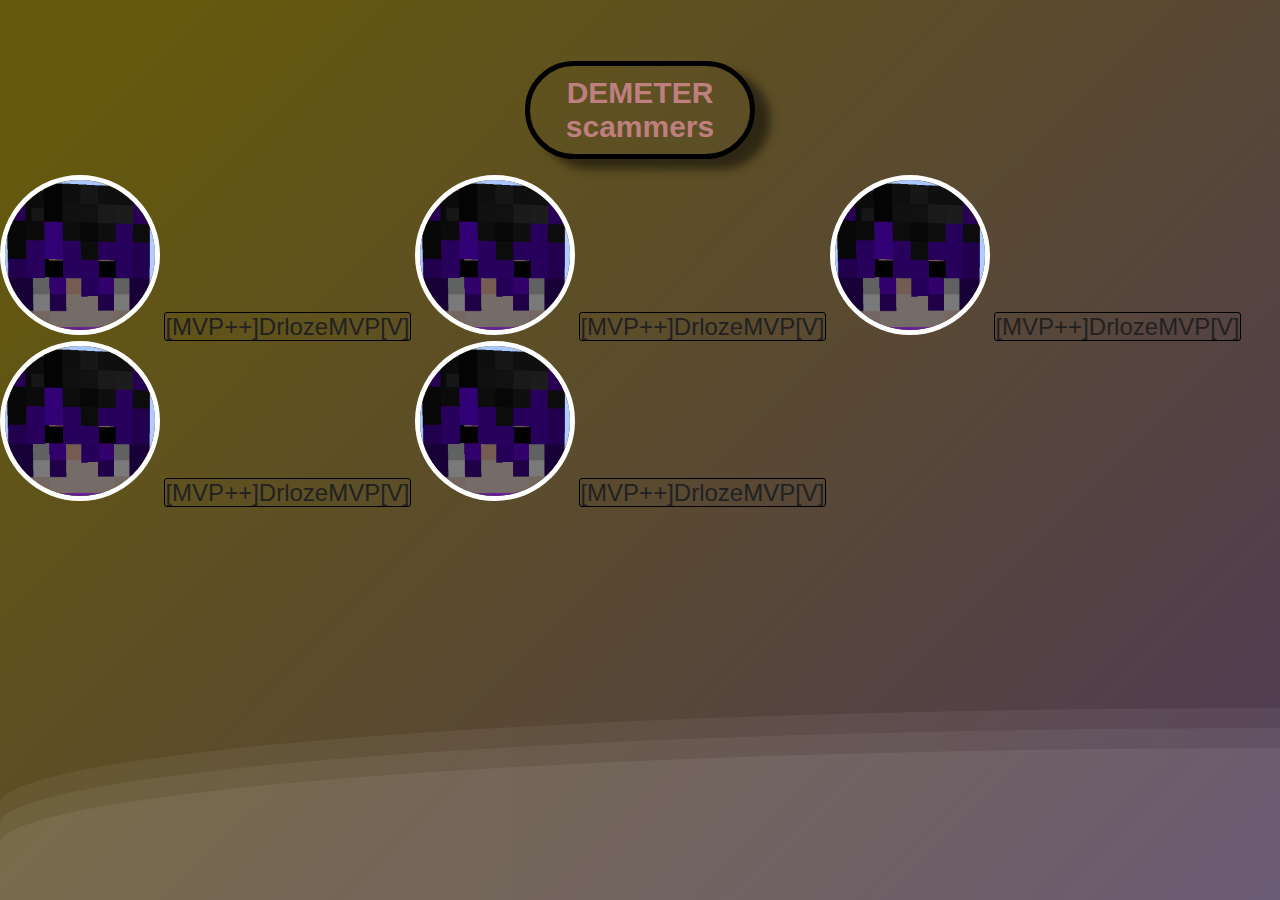
<file: index.html>
<!DOCTYPE html>
<html lang="en" >
<head>
  <meta charset="UTF-8">
  <title>CodePen - Gradient background with waves</title>
  <link rel="stylesheet" href="./style.css">
  <style>

img{
      border-radius: 50%;
      width: 150px;
      height: 150px;
      border: 5px solid white;
      transition: all 1s;
    }
    img:hover {
      border-color: rgb(0, 0, 0) orange yellow green blue indigo violet;
      transform: rotate(360deg);
    }
    .name {
      color: rgb(34, 33, 33);
      font-size: 24px;
      text-decoration: dimgray;
      border: 1px solid black;
      border-radius: 3px;
    }
    .name:hover {
      color: lightblue;
    }
    h1 {
    font-size: 36px;
    font-family: Arial, sans-serif;
    color: #333;
    text-align: center;
    }





    .title {
  font-size: 30px;
  font-weight: bold;
  text-align: center;
  color: rgb(190, 127, 127);
  position: absolute;
  top: 10%;
  left: 50%;
  transform: translate(-50%, -50%);
  border: 5px solid black;
  padding: 10px;
  width: 200px;
  border-radius: 50px;
  box-shadow: 15px 10px 10px rgba(0,0,0,0.5);
}
.content {
  margin-top: 175px;
}

  </style>

</head>
<body>
 <div>
  <h1 class="title">DEMETER scammers</h1>




<div class="content">
    <div class="avatar">
      <img src="drolze.png"  href="drolze.html" alt="Profile Picture">
      <a class="name" href="drolze.html">[MVP++]DrlozeMVP[V]</a>

      <img src="drolze.png" alt="Profile Picture">
      <a class="name" href="drolze.html">[MVP++]DrlozeMVP[V]</a>

      <img src="drolze.png" alt="Profile Picture">
      <a class="name" href="drolze.html">[MVP++]DrlozeMVP[V]</a>

      <img src="drolze.png" alt="Profile Picture">
      <a class="name" href="drolze.html">[MVP++]DrlozeMVP[V]</a>

      <img src="drolze.png" alt="Profile Picture">
      <a class="name" href="drolze.html">[MVP++]DrlozeMVP[V]</a>

    









</div>
<body>
  <div>
     <div class="wave"></div>
     <div class="wave"></div>
     <div class="wave"></div>
  </div>
</body>
</html>
</file>
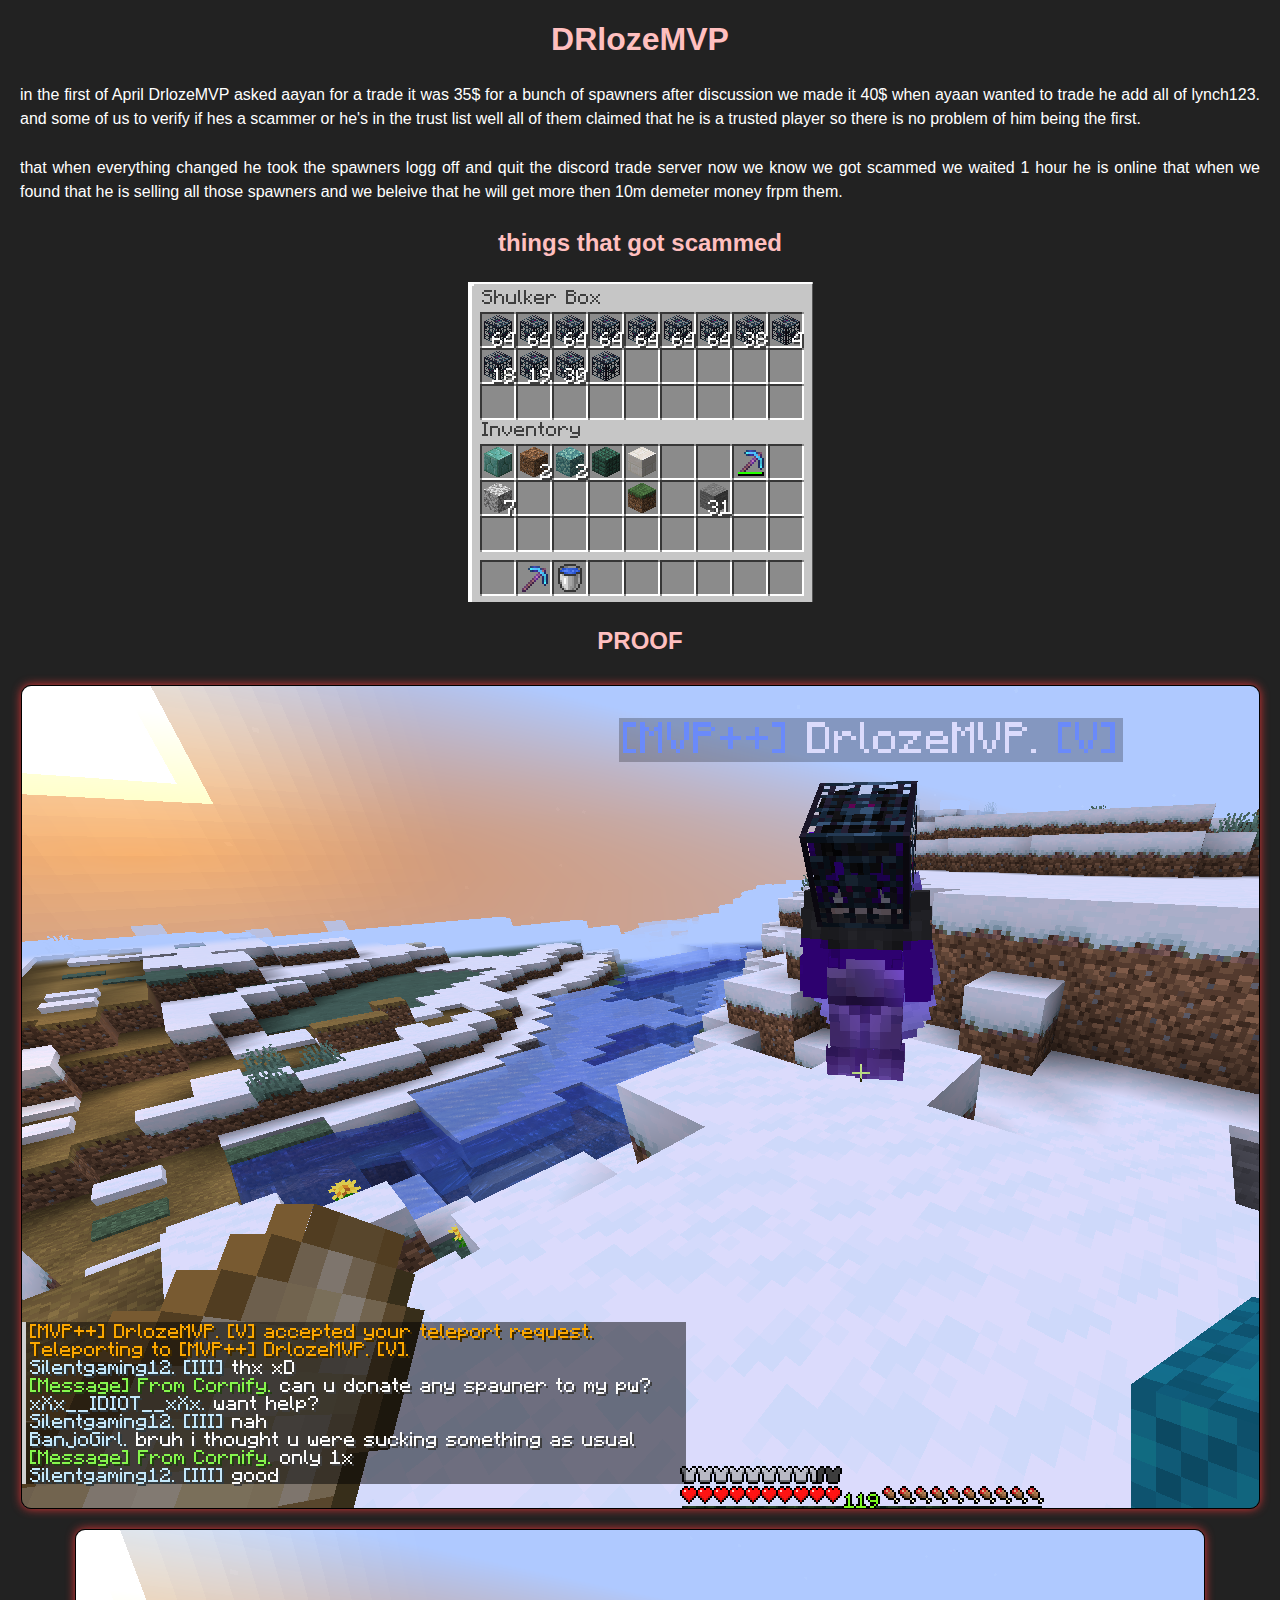
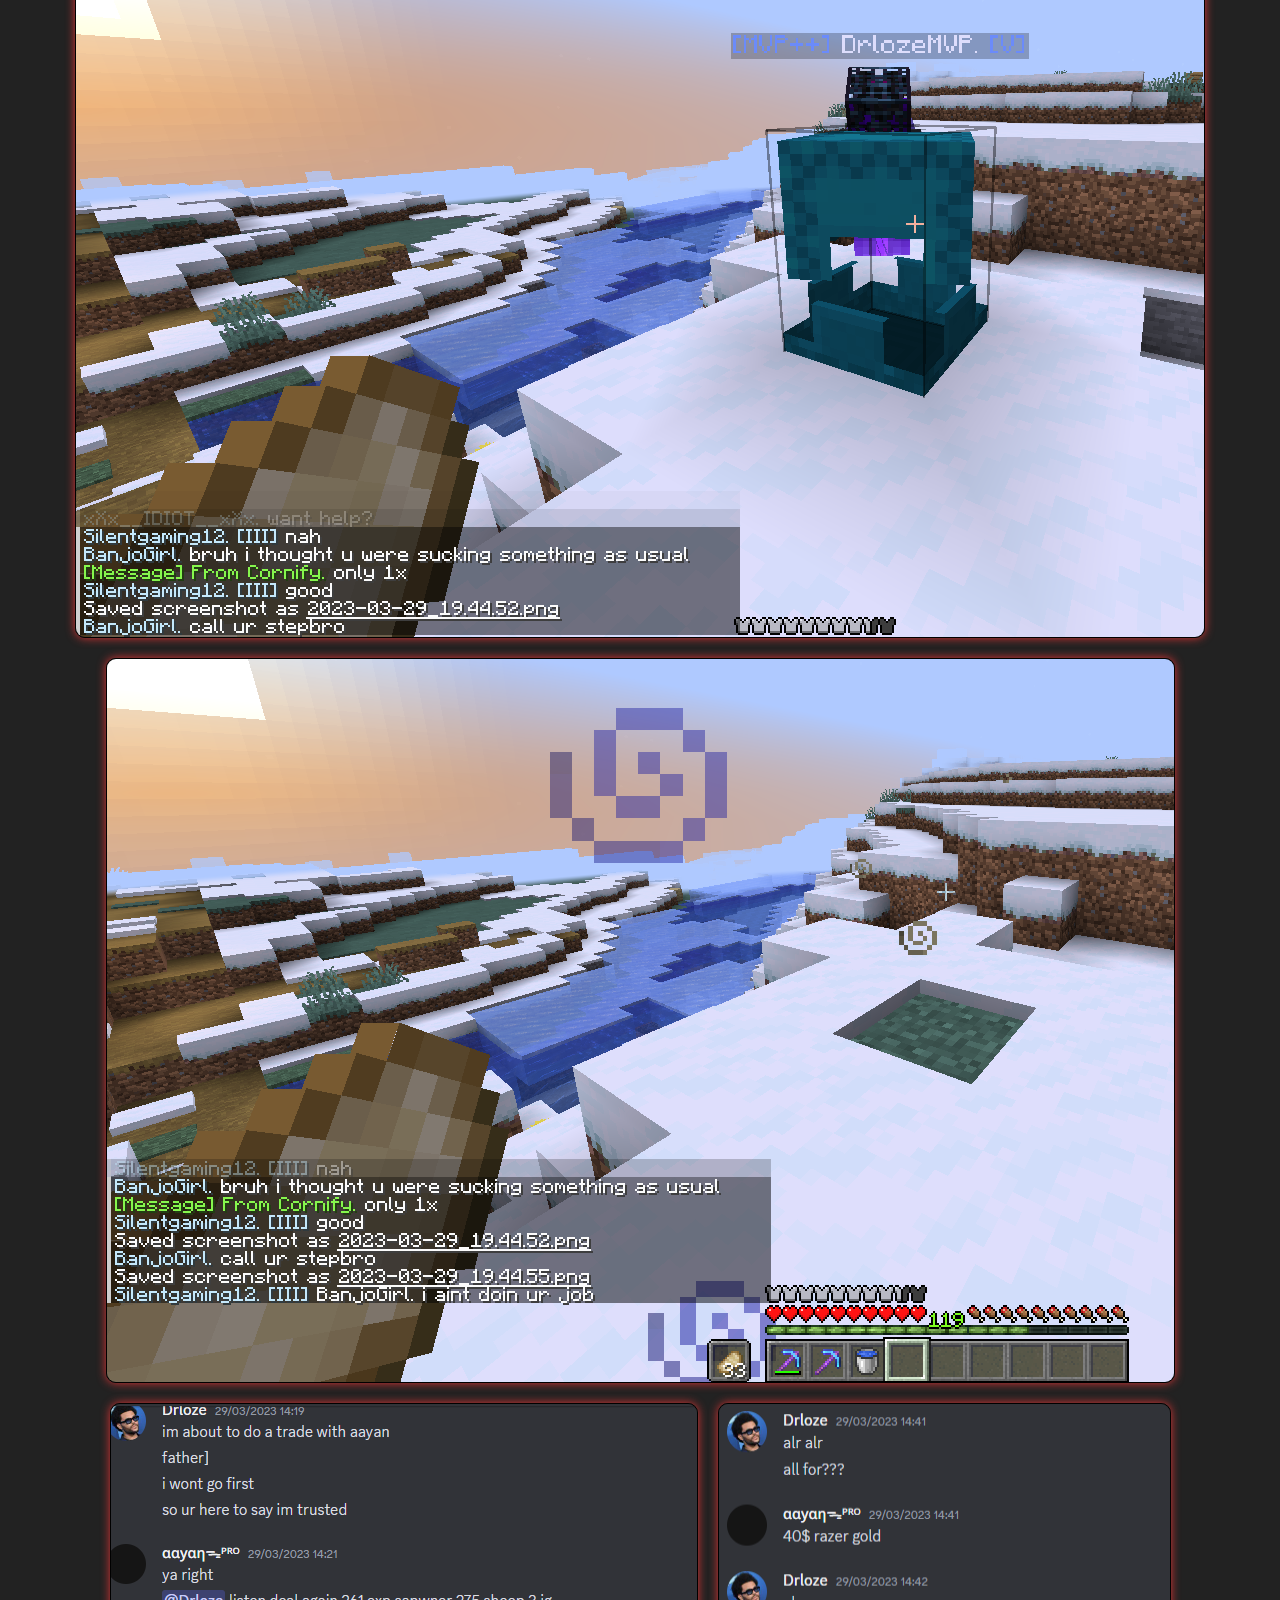
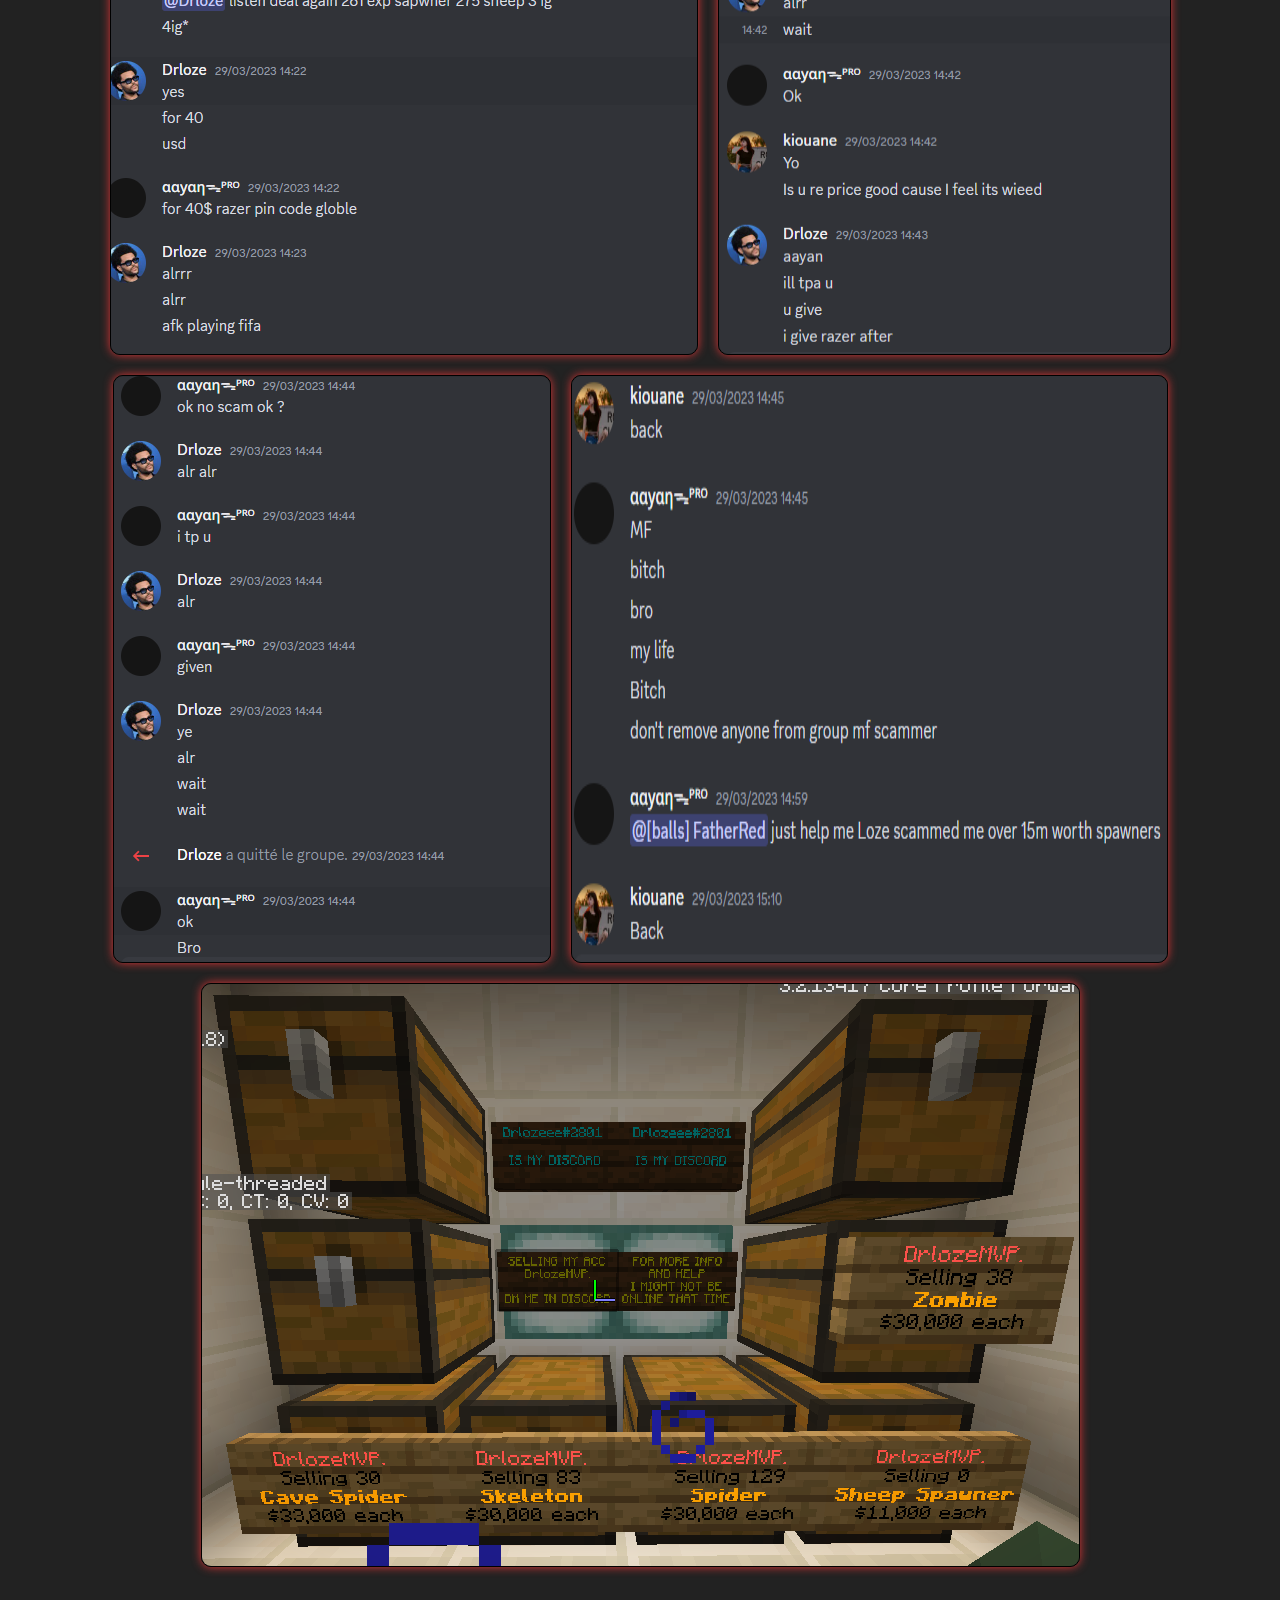
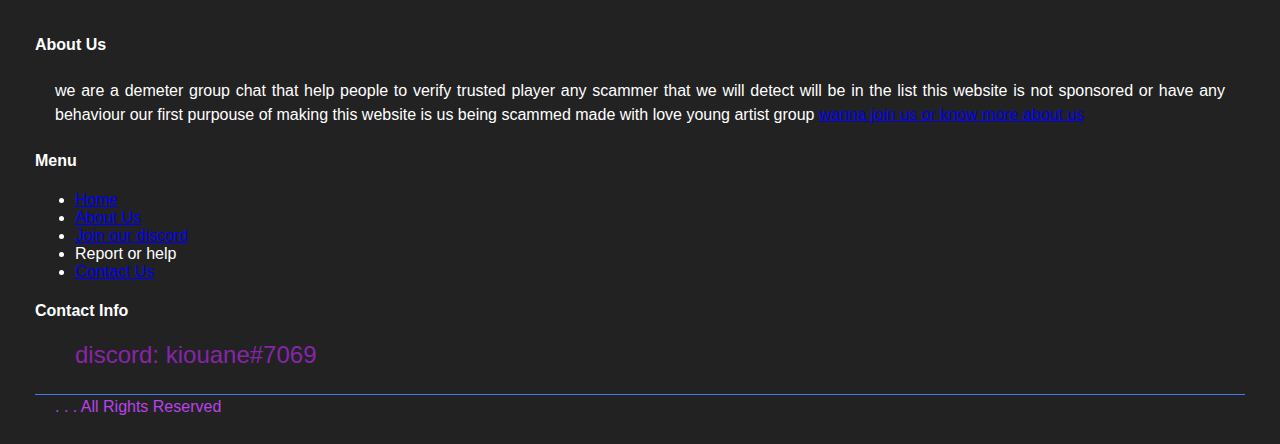
<file: drolze.html>
<!DOCTYPE html>
<html>
<head>
	<title>DRlozeMVP</title>
	<link rel="shortcut icon" type="image/png" href="favicon.png">
	<link
	href="https://cdn.jsdelivr.net/npm/bootstrap@5.2.1/dist/css/bootstrap.min.css"
	rel="stylesheet"
	integrity="sha384-iYQeCzEYFbKjA/T2uDLTpkwGzCiq6soy8tYaI1GyVh/UjpbCx/TYkiZhlZB6+fzT"
	crossorigin="anonymous"
  />
	<style>
		body {
			background-color: #222;
			color: #fff;
			font-family: Arial, sans-serif;
			margin: 0;
			padding: 0;
		}
		h1, h2 {
			color: #ffbfbf;
			text-align: center;
		}
		d {
			font-size: 24px;
    font-family: Arial, sans-serif;
    color: #bc27eead;
    text-align: center;
    }
			
		p {
			margin: 25px 0;
			line-height: 1.5;
			text-align: justify;
			padding: 0 20px;
		}
		img {
			display: block;
			margin: 25px auto;
			max-width: 100%;
		}
		.gallery {
			display: flex;
			flex-wrap: wrap;
			justify-content: center;
			margin: 2px;
		}
		.gallery img {
			margin: 10px;
			max-width: 20000px;
			border: 1px solid #000000;
			border-radius: 10px;
			box-shadow: 0px 0px 10px #de3535;
		}
		.footer{
          padding-left: 35px;
      padding-right: 35px;
      padding-top: 35px;
  
        }

		span {
          color: orange;
        }
        .top-header {
          padding: 10px;
        }
        .notice-sction {
          padding-top: 50px;
          padding-bottom: 50px;
        }
        .our-facility-sction {
          padding-top: 50px;
          padding-bottom: 50px;
        }
        .staff-sction {
          padding-top: 50px;
          padding-bottom: 50px;
        }
        .notice {
          background-color: orange;
          color: #f10e0e;
          text-align: center;
          padding: 10px;
        }
	</style>
</head>
<body>
	<h1>DRlozeMVP</h1>
	<p>in the first of April DrlozeMVP asked aayan for a trade it was 35$ for a bunch of spawners after discussion we made it 40$ when ayaan wanted to trade he add all of lynch123. and some of us to verify if hes a scammer or he's in the trust list well all of them claimed that he is a trusted player so there is no problem of him being the first.</p>
	<p>that when everything changed he took the spawners logg off and quit the discord trade server 
		now we know we got scammed we waited 1 hour he is online that when we found that he is selling all those spawners and we beleive that he will get more then 10m demeter money frpm them.</p>
	<h2>things that got scammed</h2>
	<img src="2.png" alt="Random Image">
	<h2>PROOF</h2>
	<div class="gallery">
		<img src="1.png" alt=" 1">
		<img src="3.png" alt=" 2">
		<img src="4.png" alt=" 3">
		<img src="5.png" alt=" 4">
		<img src="6.png" alt=" 5">
		<img src="7.png" alt=" 6">
		<img src="8.png" alt=" 7">
		<img src="9.png" alt=" 8">
	</div>



	<div class="footer bg-dark">
        <div class="container">
          <div class="row">
            <div class="col">
              <h4 class="text-white">About Us</h4>
              <p class="text-white">
                we are a demeter group chat that help people to verify trusted player any scammer that we will detect 
				will be in the list this website is not sponsored
				or have any behaviour 
				our first purpouse of making this website is us being scammed
				made with love young artist group <a href="#">wanna join us or know more about us</a>
              </p>
            </div>
            <div class="col">
              <h4 class="text-white">Menu</h4>
              <ul>
                <li><a class="text-white" href="#">Home</a></li>
                <li><a class="text-white" href="#">About Us</a></li>
                <li><a class="text-white" href="#">Join our discord</a></li>
                <li><a class="text-white" href="#"></a>Report or help</li>
                <li><a class="text-white" href="#">Contact Us</a></li>
              </ul>
            </div>
  
            <div class="col">
              <h4 class="text-white">Contact Info</h4>
              <ul style="list-style-type: none;">
                <d class="d" >discord: kiouane#7069</d>
              </ul>
            </div>
            <div class="col-md-12 text-center">
              <p style="
              border-top: 1px solid #3c7ded;color:#bb42eb;
          "> .                  .        .     All Rights Reserved</p>
            </div>
          </div>
        </div>
      </div>    
    <script
      src="https://cdn.jsdelivr.net/npm/bootstrap@5.2.1/dist/js/bootstrap.bundle.min.js"
      integrity="sha384-u1OknCvxWvY5kfmNBILK2hRnQC3Pr17a+RTT6rIHI7NnikvbZlHgTPOOmMi466C8"
      crossorigin="anonymous"
    ></script>
  </body>
</html>

</body>
</html>
</file>
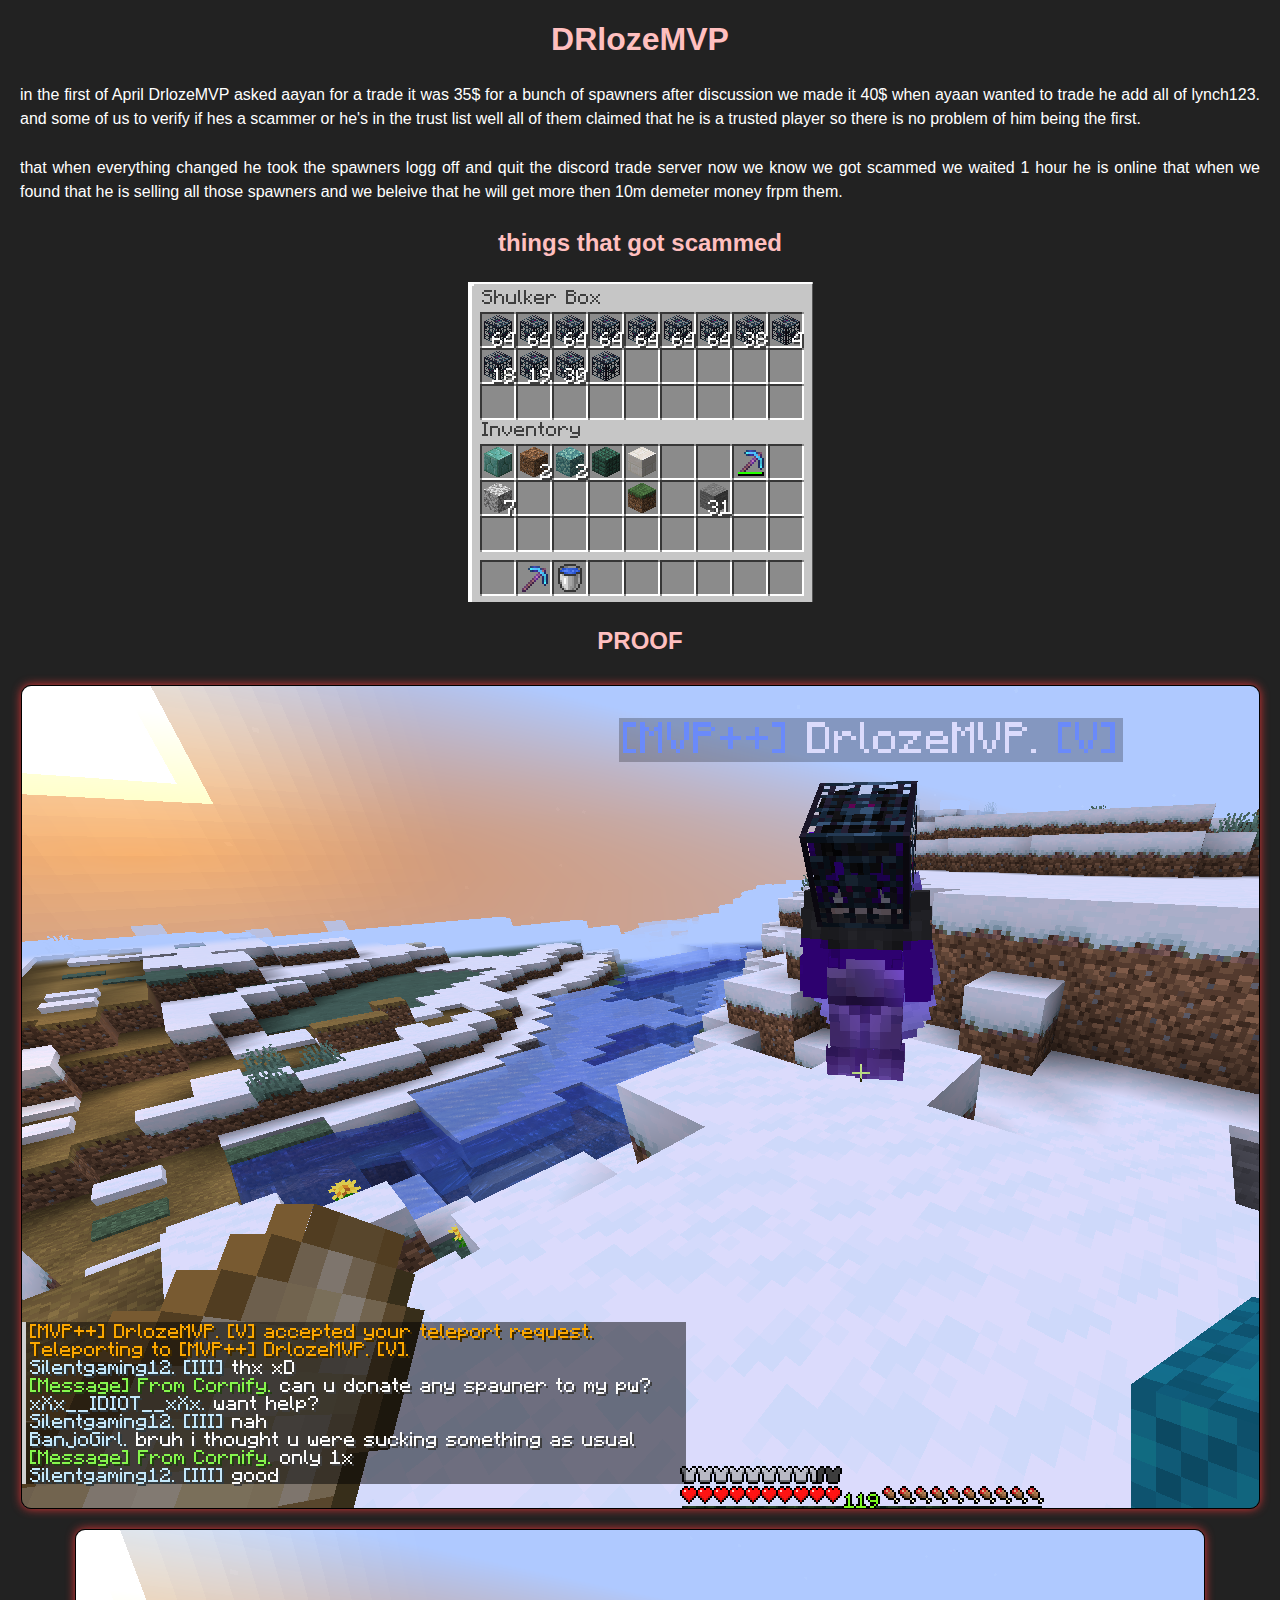
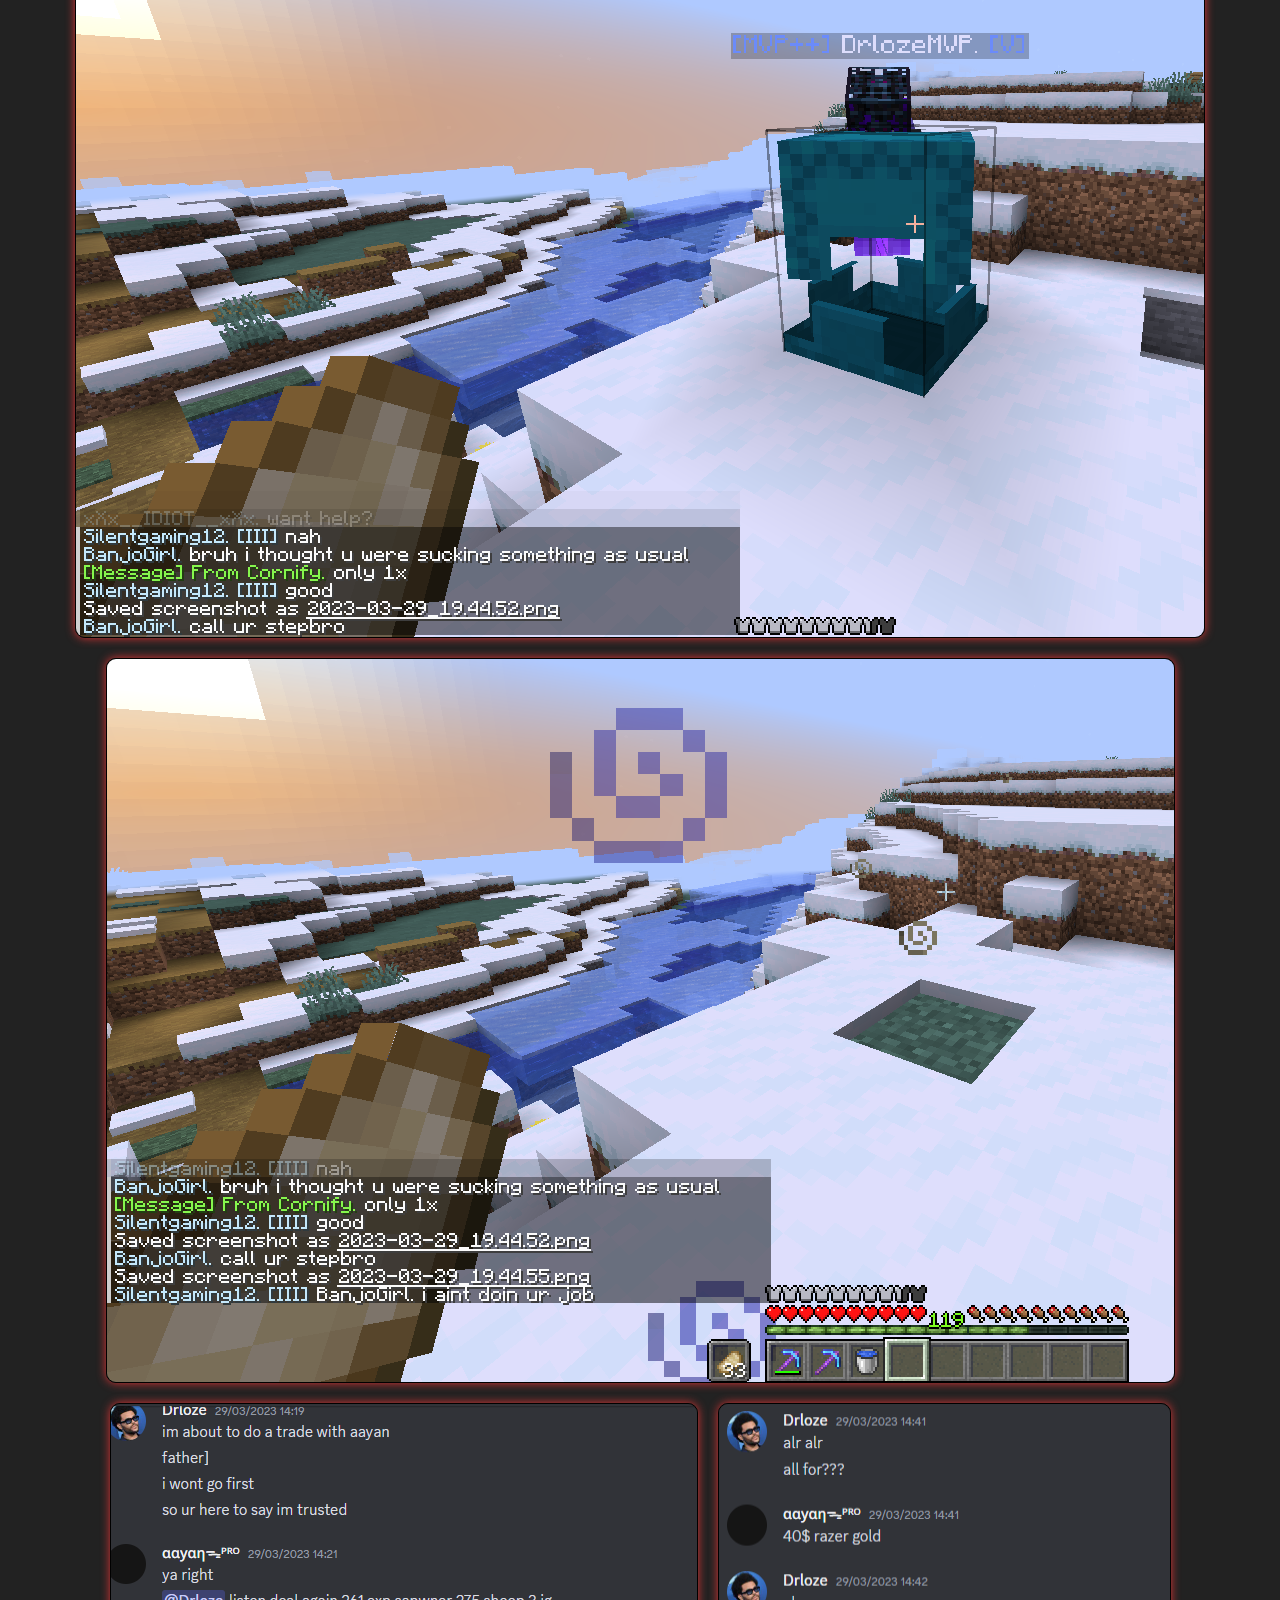
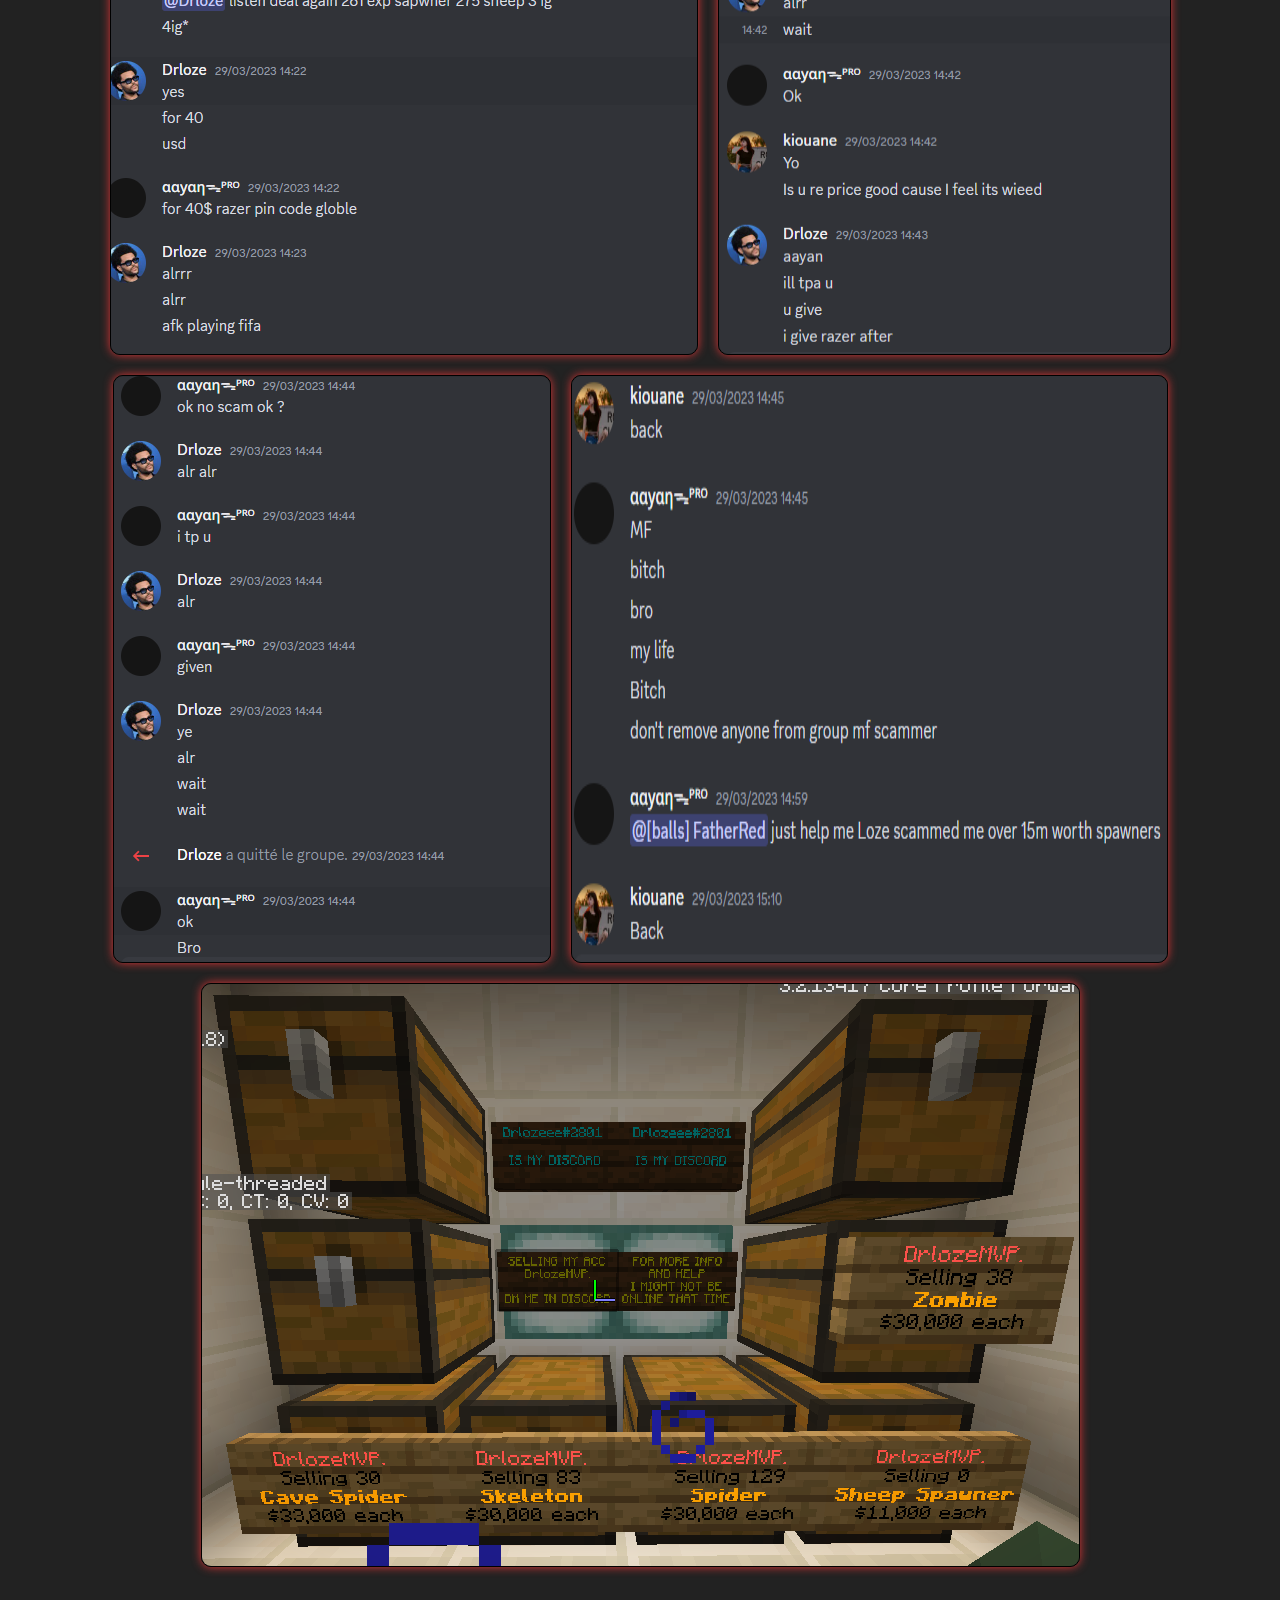
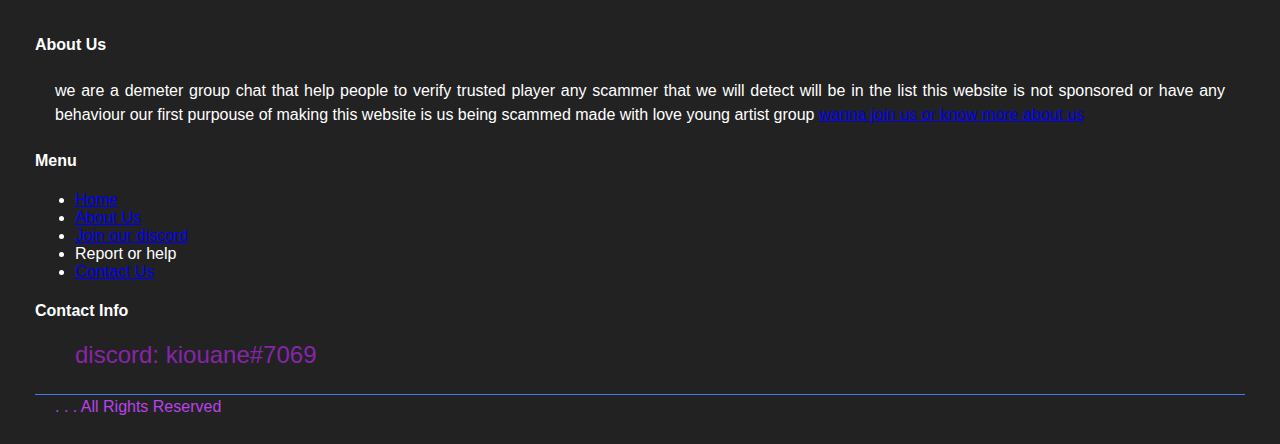
<file: test.html>
<!DOCTYPE html>
<html>
<head>
	<title>DRlozeMVP</title>
	<link rel="shortcut icon" type="image/png" href="favicon.png">
	<link
	href="https://cdn.jsdelivr.net/npm/bootstrap@5.2.1/dist/css/bootstrap.min.css"
	rel="stylesheet"
	integrity="sha384-iYQeCzEYFbKjA/T2uDLTpkwGzCiq6soy8tYaI1GyVh/UjpbCx/TYkiZhlZB6+fzT"
	crossorigin="anonymous"
  />
	<style>
		body {
			background-color: #222;
			color: #fff;
			font-family: Arial, sans-serif;
			margin: 0;
			padding: 0;
		}
		h1, h2 {
			color: #ffbfbf;
			text-align: center;
		}
		d {
			font-size: 24px;
    font-family: Arial, sans-serif;
    color: #bc27eead;
    text-align: center;
    }
			
		p {
			margin: 25px 0;
			line-height: 1.5;
			text-align: justify;
			padding: 0 20px;
		}
		img {
			display: block;
			margin: 25px auto;
			max-width: 100%;
		}
		.gallery {
			display: flex;
			flex-wrap: wrap;
			justify-content: center;
			margin: 2px;
		}
		.gallery img {
			margin: 10px;
			max-width: 20000px;
			border: 1px solid #000000;
			border-radius: 10px;
			box-shadow: 0px 0px 10px #de3535;
		}
		.footer{
          padding-left: 35px;
      padding-right: 35px;
      padding-top: 35px;
  
        }

		span {
          color: orange;
        }
        .top-header {
          padding: 10px;
        }
        .notice-sction {
          padding-top: 50px;
          padding-bottom: 50px;
        }
        .our-facility-sction {
          padding-top: 50px;
          padding-bottom: 50px;
        }
        .staff-sction {
          padding-top: 50px;
          padding-bottom: 50px;
        }
        .notice {
          background-color: orange;
          color: #f10e0e;
          text-align: center;
          padding: 10px;
        }
	</style>
</head>
<body>
	<h1>DRlozeMVP</h1>
	<p>in the first of April DrlozeMVP asked aayan for a trade it was 35$ for a bunch of spawners after discussion we made it 40$ when ayaan wanted to trade he add all of lynch123. and some of us to verify if hes a scammer or he's in the trust list well all of them claimed that he is a trusted player so there is no problem of him being the first.</p>
	<p>that when everything changed he took the spawners logg off and quit the discord trade server 
		now we know we got scammed we waited 1 hour he is online that when we found that he is selling all those spawners and we beleive that he will get more then 10m demeter money frpm them.</p>
	<h2>things that got scammed</h2>
	<img src="/DrlozeMVP/pic/2.png" alt="Random Image">
	<h2>PROOF</h2>
	<div class="gallery">
		<img src="/DrlozeMVP/pic/1.png" alt="Random Image 1">
		<img src="/DrlozeMVP/pic/3.png" alt="Random Image 2">
		<img src="/DrlozeMVP/pic/4.png" alt="Random Image 3">
		<img src="/DrlozeMVP/pic/5.png" alt="Random Image 4">
		<img src="/DrlozeMVP/pic/6.png" alt="Random Image 5">
		<img src="/DrlozeMVP/pic/7.png" alt="Random Image 6">
		<img src="/DrlozeMVP/pic/8.png" alt="Random Image 7">
		<img src="/DrlozeMVP/pic/9.png" alt="Random Image 8">
	</div>



	<div class="footer bg-dark">
        <div class="container">
          <div class="row">
            <div class="col">
              <h4 class="text-white">About Us</h4>
              <p class="text-white">
                we are a demeter group chat that help people to verify trusted player any scammer that we will detect 
				will be in the list this website is not sponsored
				or have any behaviour 
				our first purpouse of making this website is us being scammed
				made with love young artist group <a href="#">wanna join us or know more about us</a>
              </p>
            </div>
            <div class="col">
              <h4 class="text-white">Menu</h4>
              <ul>
                <li><a class="text-white" href="#">Home</a></li>
                <li><a class="text-white" href="#">About Us</a></li>
                <li><a class="text-white" href="#">Join our discord</a></li>
                <li><a class="text-white" href="#"></a>Report or help</li>
                <li><a class="text-white" href="#">Contact Us</a></li>
              </ul>
            </div>
  
            <div class="col">
              <h4 class="text-white">Contact Info</h4>
              <ul style="list-style-type: none;">
                <d class="d" >discord: kiouane#7069</d>
              </ul>
            </div>
            <div class="col-md-12 text-center">
              <p style="
              border-top: 1px solid #3c7ded;color:#bb42eb;
          "> .                  .        .     All Rights Reserved</p>
            </div>
          </div>
        </div>
      </div>    
    <script
      src="https://cdn.jsdelivr.net/npm/bootstrap@5.2.1/dist/js/bootstrap.bundle.min.js"
      integrity="sha384-u1OknCvxWvY5kfmNBILK2hRnQC3Pr17a+RTT6rIHI7NnikvbZlHgTPOOmMi466C8"
      crossorigin="anonymous"
    ></script>
  </body>
</html>

</body>
</html>
</file>
<file: style.css>
body {
    margin: auto;
    font-family: -apple-system, BlinkMacSystemFont, sans-serif;
    overflow: auto;
    background: linear-gradient(315deg, rgb(96, 2, 90) 3%, rgb(34, 77, 119) 38%, rgb(71, 48, 111) 68%, rgb(100, 89, 12) 98%);
    animation: gradient 15s ease infinite;
    background-size: 400% 400%;
    background-attachment: fixed;
}

@keyframes gradient {
    0% {
        background-position: 0% 0%;
    }
    50% {
        background-position: 100% 100%;
    }
    100% {
        background-position: 0% 0%;
    }
}

.wave {
    background: rgba(255, 255, 255, 0.076);
    border-radius: 1000% 1000% 0 0;
    position: fixed;
    width: 200%;
    height: 12em;
    animation: wave 10s -3s linear infinite;
    transform: translate3d(0, 0, 0);
    opacity: 0.8;
    bottom: 0;
    left: 0;
    z-index: -1;
}

.wave:nth-of-type(2) {
    bottom: -1.25em;
    animation: wave 18s linear reverse infinite;
    opacity: 0.8;
}

.wave:nth-of-type(3) {
    bottom: -2.5em;
    animation: wave 20s -1s reverse infinite;
    opacity: 0.9;
}

@keyframes wave {
    2% {
        transform: translateX(1);
    }

    25% {
        transform: translateX(-25%);
    }

    50% {
        transform: translateX(-50%);
    }

    75% {
        transform: translateX(-25%);
    }

    100% {
        transform: translateX(1);
    }
}
</file>
